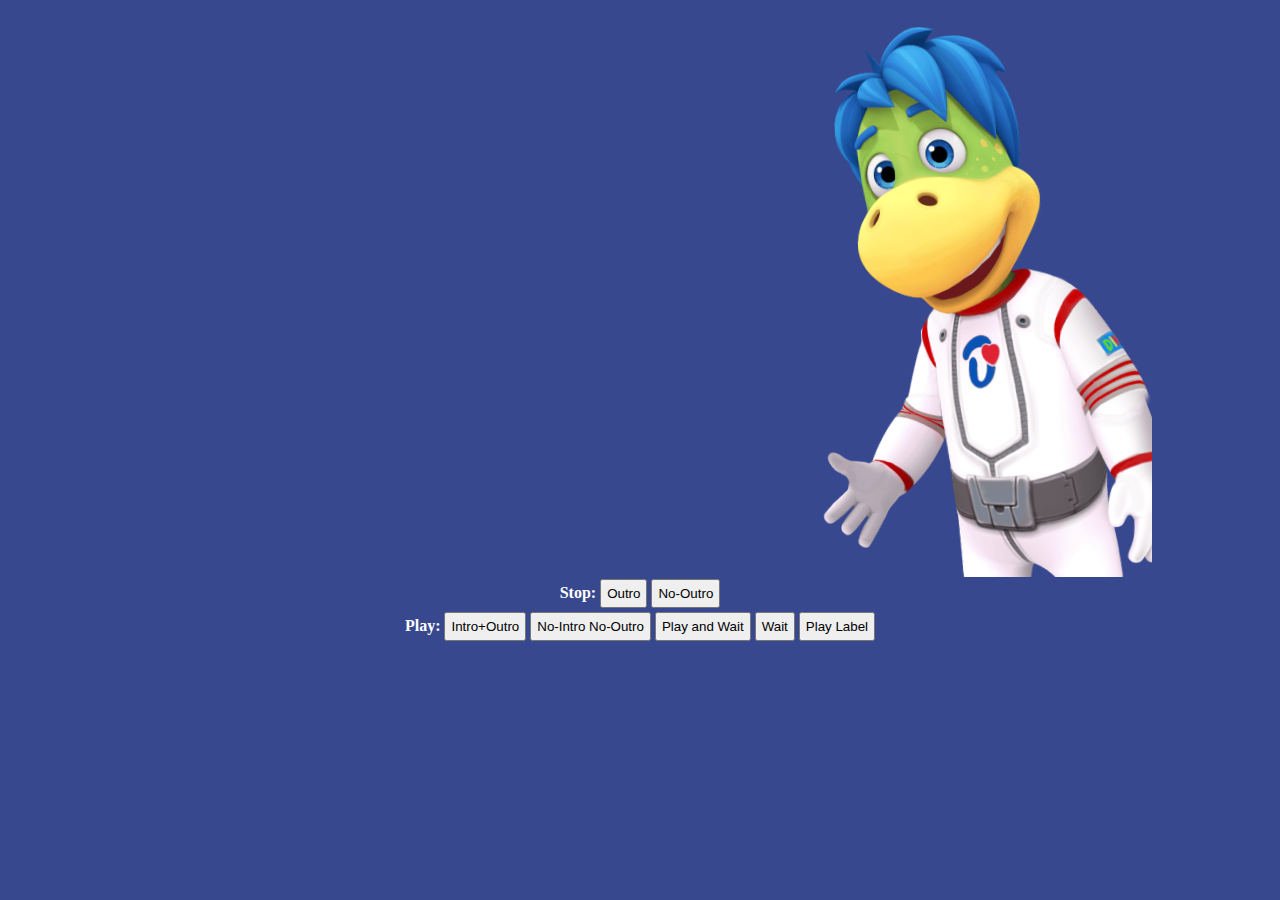
<file: app/index.html>
<html>
  <head>
    <meta charset="utf-8"/>
    <link rel="shortcut icon" href="/images/favicon.ico" type="image/x-icon"/>
    <meta http-equiv="X-UA-Compatible" content="IE=edge,chrome=1"/>
    <title> </title>
    <meta name="viewport" content="width=device-width, initial-scale=1.0, maximum-scale=1.0, user-scalable=no"/>
    <meta http-equiv="X-UA-Compatible" content="IE=edge,chrome=1"/>
    <meta name="apple-mobile-web-app-capable" content="yes"/>
    <meta property="og:image" content="images/fb.png"/>
    <link rel="stylesheet" type="text/css" href="styles/styles.css"/>
    <style>
      body{
        text-align: center;
        font-family: Tahoma;
      }
      
      button{
        padding: 5px;
      }
      
      .buttons-group{
        padding: 2px;
      }
      
      .buttons-title{
        color: white;
        font-weight: bold;
      }
      
    </style>
  </head>
  <body>
    <div class="narrator" style="color:white;width:auto;text-align:center; display:none;"></div>
    <div class="buttons-group"><span class="buttons-title">Stop:</span>
      <button id="stop_outro">Outro</button>
      <button id="stop">No-Outro</button>
    </div>
    <div class="buttons-group"><span class="buttons-title">Play:</span>
      <button id="play_intro_outro">Intro+Outro</button>
      <button id="play">No-Intro No-Outro</button>
      <button id="play_and_wait">Play and Wait</button>
      <button id="play_wait">Wait</button>
      <button id="play_label">Play Label</button>
    </div>
    <script src="js/libs/jquery-2.2.4.min.js"></script>
    <script src="js/libs/pixi.min.js"></script>
    <script src="js/libs/pixi-animate.min.js"></script>
    <script src="js/libs/pixi-sound.js"></script>
    <script src="components/narrator/narrator.js"></script>
    <script src="components/narrator/narrator-test.js"></script>
  </body>
</html>
</file>
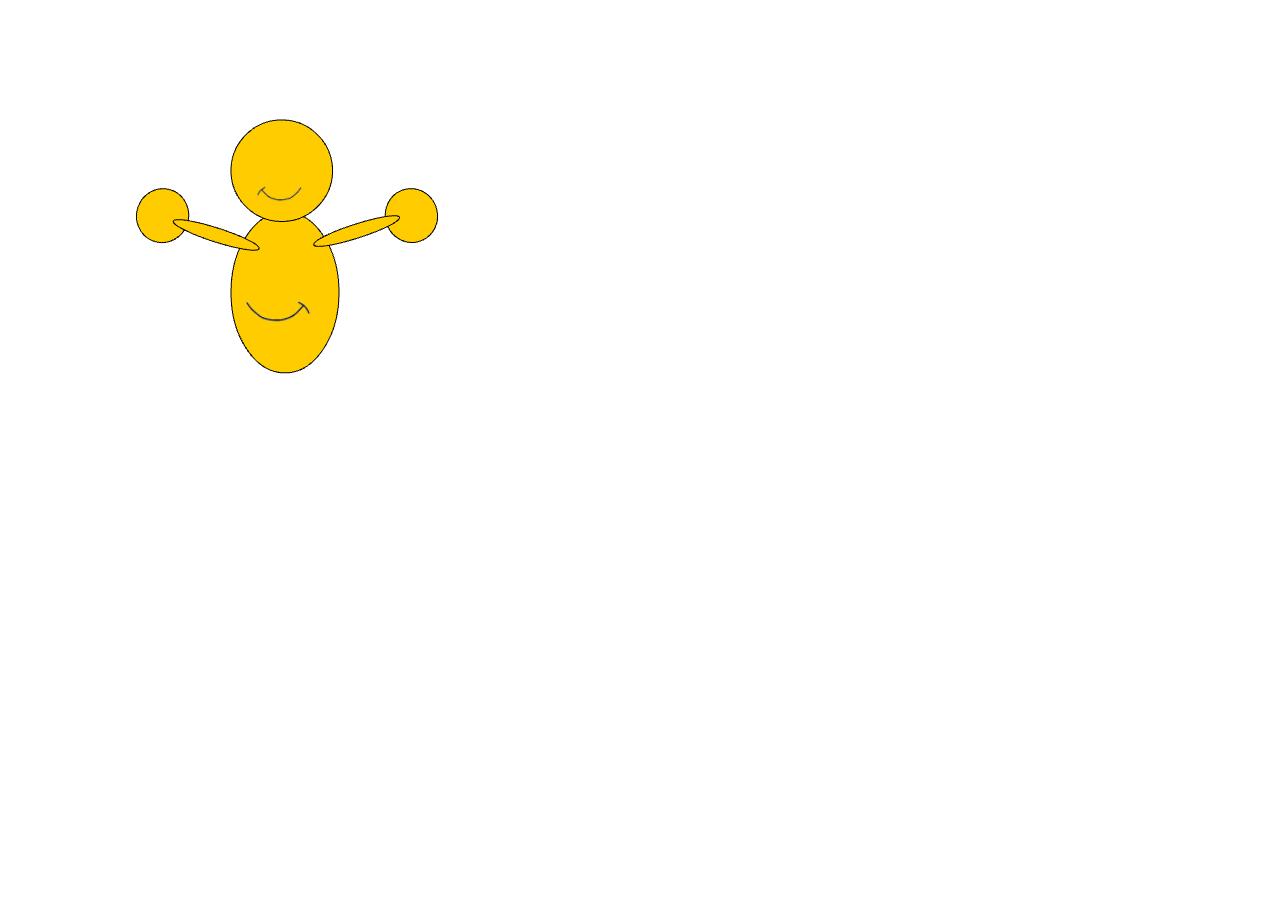
<file: app/assets_src/narrator_animation.html>
<!DOCTYPE html>
<html>
    <head>
        <meta charset="utf-8">
        <meta http-equiv="X-UA-Compatible" content="IE=edge,chrome=1">
        <title>narrator_animation</title>
        <meta name="generator" content="PixiAnimate Extension">
        <meta name='viewport' content='width=device-width, initial-scale=1.0'>
    </head>
    <body>
        <canvas id="stage" width="550" height="400"></canvas>
        <script src="libs/pixi.min.js"></script>
        <script src="libs/pixi-animate.min.js"></script>
        <script src="narrator_animation.js"></script>
        <script>
            var scene = new PIXI.animate.Scene(550, 400, {
                view: document.getElementById("stage"),
                backgroundColor: 0xffffff,
                antialias: true
            });
            scene.load(lib.narrator_animation);
        </script>
    </body>
</html>
</file>
<file: app/styles/styles.css>
/* http://meyerweb.com/eric/tools/css/reset/ 
   v2.0 | 20110126
   License: none (public domain)
*/
html, body, div, span, applet, object, iframe,
h1, h2, h3, h4, h5, h6, p, blockquote, pre,
a, abbr, acronym, address, big, cite, code,
del, dfn, em, img, ins, kbd, q, s, samp,
small, strike, strong, sub, sup, tt, var,
b, u, i, center,
dl, dt, dd, ol, ul, li,
fieldset, form, label, legend,
table, caption, tbody, tfoot, thead, tr, th, td,
article, aside, canvas, details, embed,
figure, figcaption, footer, header, hgroup,
menu, nav, output, ruby, section, summary,
time, mark, audio, video {
  margin: 0;
  padding: 0;
  border: 0;
  font-size: 100%;
  font: inherit;
  vertical-align: baseline; }

/* HTML5 display-role reset for older browsers */
article, aside, details, figcaption, figure,
footer, header, hgroup, menu, nav, section {
  display: block; }

body {
  line-height: 1; }

ol, ul {
  list-style: none; }

blockquote, q {
  quotes: none; }

blockquote:before, blockquote:after,
q:before, q:after {
  content: '';
  content: none; }

table {
  border-collapse: collapse;
  border-spacing: 0; }

body {
  padding: 0;
  margin: 0;
  border: 0;
  background-color: #37488E; }
</file>
